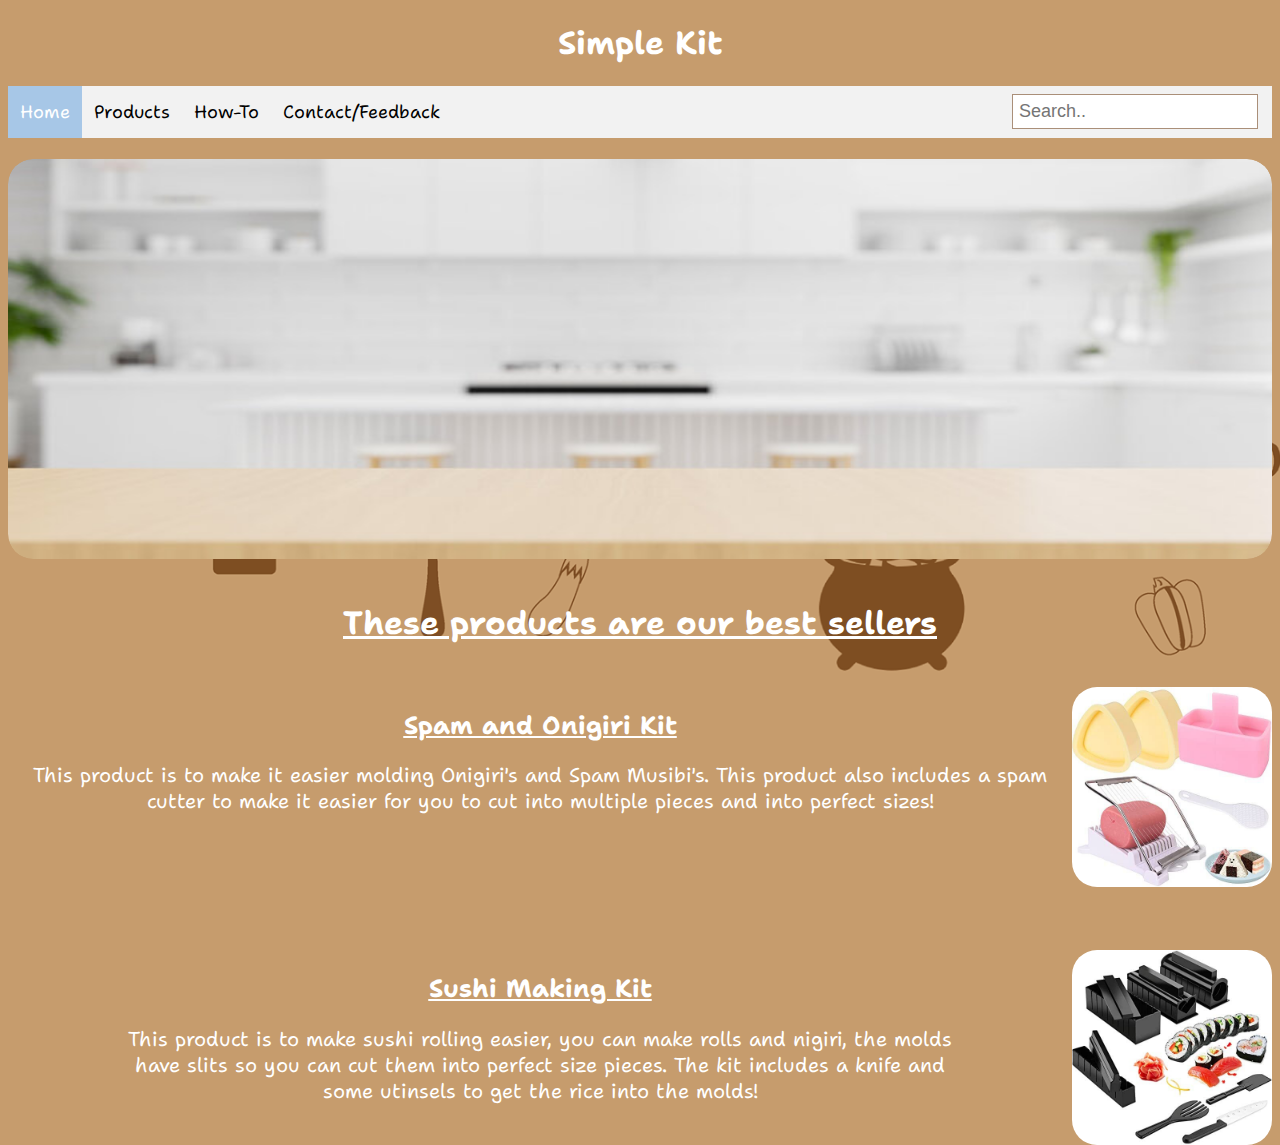
<file: index.html>
<!doctype html>
<html lang="en">

<head>
    <meta charset="UTF-8">
    <meta name="viewport" content="width=device-width, initial-scale=1">
    <title>Simple Kit</title>
    <link href="https://fonts.googleapis.com/css2?family=Pacifico&family=Shantell+Sans:ital,wght@1,700&display=swap" rel="stylesheet">
    <link href="Simple_Kit.css" rel="stylesheet" type="text/css">
  <body>
    <div class="header">
      <Header>
        <h1>Simple Kit</h1>
      </Header>    
    </div>

    <div class="nav">
      <a class="active" href="index.html">Home</a>
      <a href="Products.html">Products</a>
      <a href="#How-To">How-To</a>
      <a href="#Contact/Feedback">Contact/Feedback</a>
      
      <div class="search-container">
          <input type="text" placeholder="Search.." name="search">
        </div>
    </div>
<br>
    <div class="Secondary_Background">
      <img src="Secondary Background.jpg" alt="Kit"
      class="Secondary_Background">
    </div>
  </body>
  
<br>

<h1><u>These products are our best sellers</u></h1>

<br>

      <Item class="Product_1">
        <img src="Spam.jpg" alt="Spam Musubi Kit, including Spam Cutter, and Onigiri mold"
        class="ProductImg_1">
      </a>
      </Item>

        <Text class="ProductText_1">
          <a href="Products.html"> <h2><u>Spam and Onigiri Kit</u></h2> </a>
          <p>This product is to make it easier molding Onigiri's and Spam Musibi's. This product also includes a spam cutter
            to make it easier for you to cut into multiple pieces and into perfect sizes!
          </p>
        </Text>

<br>

      <Item class="Product_2">
        <img src="sushi.jpg" alt="Sushi Molding Kit"
        class="ProductImg_2">
      </a>
      </Item>

      <Text class="ProductText_2">
        <a href="Products.html"> <h2><u>Sushi Making Kit</u></h2> </a>
        
        <p>This product is to make sushi rolling easier, you can make rolls and nigiri, the molds have slits so you can cut them
          into perfect size pieces. The kit includes a knife and some utinsels to get the rice into the molds! </p>
      </Text>

  </html>
</file>
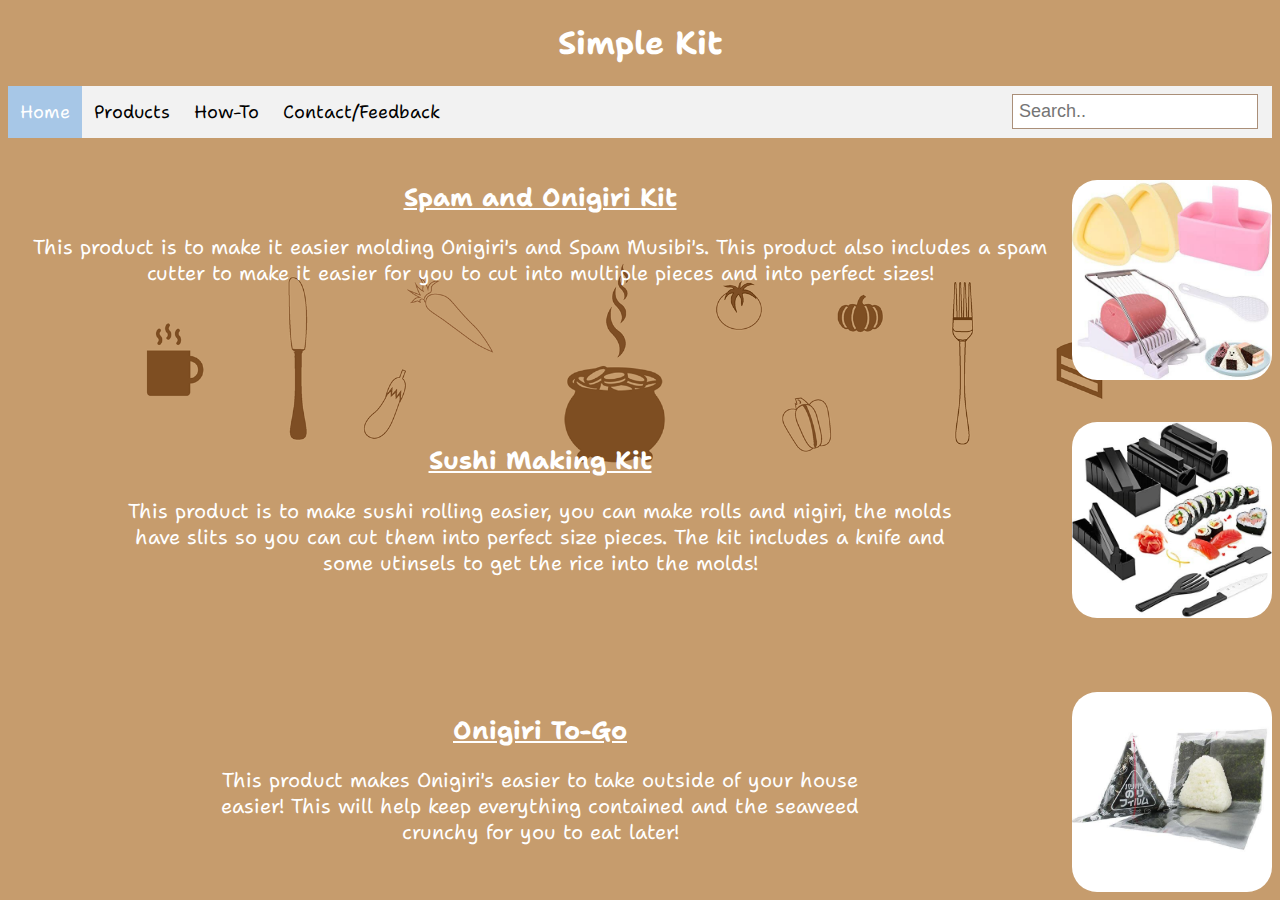
<file: Products.html>
<!doctype html>
<html lang="en">

<head>
    <meta charset="UTF-8">
    <meta name="viewport" content="width=device-width, initial-scale=1">
    <title>Products</title>
    <link href="https://fonts.googleapis.com/css2?family=Pacifico&family=Shantell+Sans:ital,wght@1,700&display=swap" rel="stylesheet">
    <link href="Simple_Kit.css" rel="stylesheet" type="text/css">
  </head>

  <body>
    <div class="header">
      <Header>
        <h1>Simple Kit</h1>
      </Header>    
    </div>

    <div class="nav">
      <a class="active" href="index.html">Home</a>
      <a href="Products.html">Products</a>
      <a href="#How-To">How-To</a>
      <a href="#Contact/Feedback">Contact/Feedback</a>
      <div class="search-container">
          <input type="text" placeholder="Search.." name="search">
        </div>
      </div>
  <br>
<div class="main"></div>
  </body>

  <Item class="Product_1">
    <img src="Spam.jpg" alt="Spam Musubi Kit, including Spam Cutter, and Onigiri mold"
    class="ProductImg_1">
  </a>
  </Item>

    <Text class="ProductText_1">
    <h2><u>Spam and Onigiri Kit</u></h2>
      <p>This product is to make it easier molding Onigiri's and Spam Musibi's. This product also includes a spam cutter
        to make it easier for you to cut into multiple pieces and into perfect sizes!
      </p>
    </Text>

<br>

  <Item class="Product_2">
    <img src="sushi.jpg" alt="Sushi Molding Kit"
    class="ProductImg_2">
  </a>
  </Item>

  <Text class="ProductText_2">
   <h2><u>Sushi Making Kit</u></h2>
    
    <p>This product is to make sushi rolling easier, you can make rolls and nigiri, the molds have slits so you can cut them
      into perfect size pieces. The kit includes a knife and some utinsels to get the rice into the molds! </p>
  </Text>

<br>

  <Item class="Product_3">
    <img src="Onigiri.jpg" alt="Sushi Molding Kit"
    class="ProductImg_3">
  </a>
  </Item>


  <Text class="ProductText_3">
    <h2><u>Onigiri To-Go</u></h2>
    
   <p>This product makes Onigiri's easier to take outside of your house easier! This will help keep everything contained
    and the seaweed crunchy for you to eat later!</p>
  </Text>

  </html>
</file>
<file: Simple_Kit.css>
@charset "UTF-8";
/* CSS Document */
* {
  box-sizing: border-box;
}

/* Style the body */
body {
    background-image: url("Background.png");
    background-size: cover;
    font-family: 'Pacifico', cursive;
    font-family: 'Shantell Sans', cursive;
	color:white;
}
.header{
  text-align: center;
}

h1{
  text-align: center;
}

h2   {
    text-align: center;
    font-size: 25px;
       }

  p    {
    text-align: center;
    font-size: 20px;
       }

/* Background color to the top navigation bar */
.nav {
  overflow: hidden;
  background-color: #f2f2f2;
}

/* Links inside the navigation bar */
.nav a {
  float: left;
  display: block;
  color: black;
  text-align: left;
  padding: 14px 12px;
  text-decoration: none;
  font-size: 18px;
}

/* The color of links on hover */
.nav a:hover {
  background-color: #ddd;
  color: black;
}

/* The "active" element to highlight the current page */
.nav a.active {
  background-color: #A7C7E7;
  color: white;
}

/* The search box inside the navigation bar */
.nav input[type=text] {
  float: right;
  padding: 6px;
  border: none;
  margin-top: 8px;
  margin-right: 14px;
  font-size: 18px;
}

.nav input[type=text] {
  border: 1px solid #aa8f79;
}

/* Image for the homepage*/
.Secondary_Background {
    overflow: hidden;
    border-radius: 25px;
    height: 400px;
    width: 100%;
}

/* Image for the product 1 on homepage*/
.ProductImg_1{
    border-radius: 25px;
    display: block;
    float: right;
    width: 200px;

}

/* The text for product 1 on homepage*/
.ProductText_1 a {
  display: block;
  color: White;
}

/* The color link for product 1 */
.ProductText_1 a:hover {

  color: #4169e1;
}

/* Image for the product 2 on homepage */
.ProductImg_2{
    border-radius: 25px;
    display: block;
    float:right;
    width: 200px;
    position: relative;
    left: 200px;
    top: 95px;
}

/* The text for product 2 on homepage */
.ProductText_2{
    position: relative;
    left: 100px;
    top: 95px;
}

/* The color link for product 2 */
.ProductText_2 a {
  display: block;
  color: White;
}

/* The color link for product 2*/
.ProductText_2 a:hover {

  color: #4169e1;
}

/* Image for the product 3 on product page*/
.ProductImg_3{
  border-radius: 25px;
  display: block;
  float:right;
  width: 200px;
  position: relative;
  left: 400px;
  top: 170px;
}

/* The text for product 3 on product-page */
.ProductText_3{
  position: relative;
  left: 200px;
  top: 170px;
}
</file>
